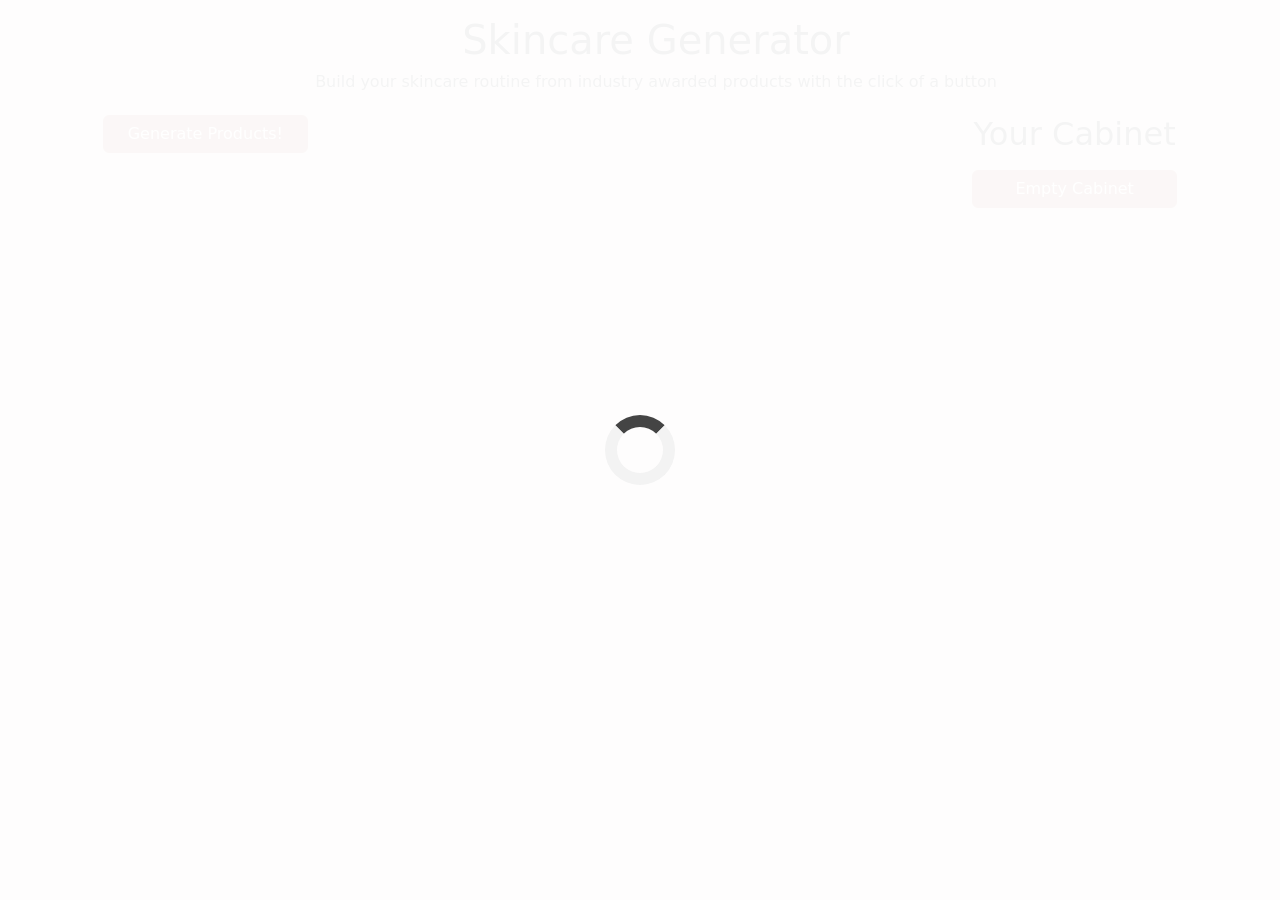
<file: index.html>
<!DOCTYPE html>
<html lang="en">

<head>
    <meta charset="UTF-8">
    <meta http-equiv="X-UA-Compatible" content="IE=edge">
    <meta name="viewport" content="width=device-width, initial-scale=1.0">
    <title>Kelly's Final Project</title>
    <link rel="stylesheet" href="styles/styles.css" media="screen" charset="utf-8">
    <meta name="description" content="">
    <meta name="viewport" content="width=device-width, initial-scale=1">
    <link href="https://cdn.jsdelivr.net/npm/bootstrap@5.3.0-alpha1/dist/css/bootstrap.min.css" rel="stylesheet"
        integrity="sha384-GLhlTQ8iRABdZLl6O3oVMWSktQOp6b7In1Zl3/Jr59b6EGGoI1aFkw7cmDA6j6gD" crossorigin="anonymous">
    <script src="https://cdn.jsdelivr.net/npm/bootstrap@5.3.0-alpha1/dist/js/bootstrap.bundle.min.js"
        integrity="sha384-w76AqPfDkMBDXo30jS1Sgez6pr3x5MlQ1ZAGC+nuZB+EYdgRZgiwxhTBTkF7CXvN"
        crossorigin="anonymous"></script>
    <script defer src="scripts/app.js"></script>
</head>

<body class="background-color">
    <header>
        <section class="header">
            <div class="row text-center">
                <div class="col-md-12 m-3">
                    <h1>Skincare Generator</h1>
                    <h6>Build your skincare routine from industry awarded products with the click of a button</h6>
                </div>
            </div>
    </header>
    <section class="main">
        <div class="loader"></div>
        <div class="spinner center"></div>
        <div class="row">
            <div class="col-md-4">
                <div class="d-flex align-items-center">
                    <div class="d-grid gap-2 col-6 mx-auto ">
                        <button type="button" class="btn btn-primary position-relative button-color"> Generate Products! </button>
                    </div>
                </div>
            </div>
            <div class="col-md-4 ">
                <div class="product-container text-center">
                    <!-- <img class="image" >
                    <h3 class="brand">Brand</h3>
                    <h4 class="name">Product Name</h4>
                    <h5 class="rating">Rating</h5> -->
                    <!-- <button type="button" class="btn btn-primary position-relative">Add to Cabinet</button> -->
                    
                </div>
            </div>
            <div class="col-md-4 ">
                <div class="basket">
                    <h2 class="text-center">Your Cabinet</h2>
                    <ul class="basket-products"></ul>
                    <div class="d-grid gap-2 col-6 mx-auto">
                        <button type="button" class="btn btn-primary position-relative button-color"> Empty Cabinet </button>
                    </div>

                </div>
            </div>



        </div>




    </section>

</body>

</html>
</file>
<file: styles/styles.css>
ul {
  list-style-type: none;
}

li {
  font-size: small;
}

.background-color{
  background-color: #EEE2DF;
}

.button-color{
  background-color: #B36A5E !important;
  border-color: #B36A5E !important;
}


.loader{
  opacity: 0.95;
  background:  #fff;
  height: 100%;
  width: 100%;
  position: absolute;
  top: 0;
  left: 0;
  z-index: 1;
}

.spinner {
  border: 12px solid #f3f3f3;
  border-radius: 50%;
  border-top: 12px solid #444444;
  width: 70px;
  height: 70px;
  animation: spin 1s linear infinite;
  visibility: visible;
  z-index: 2;
}

/* Citing: https://www.geeksforgeeks.org/how-to-show-page-loading-div-until-the-page-has-finished-loading/ */
@keyframes spin {
  100% {
      transform: rotate(360deg);
  }
}
.center {
  position: absolute;
  top: 0;
  bottom: 0;
  left: 0;
  right: 0;
  margin: auto;
}

.image {
  max-width: 100%;
  border-radius: 25%;
  height: 200px;
  width: 200px;
  margin: 10px;
}
</file>
